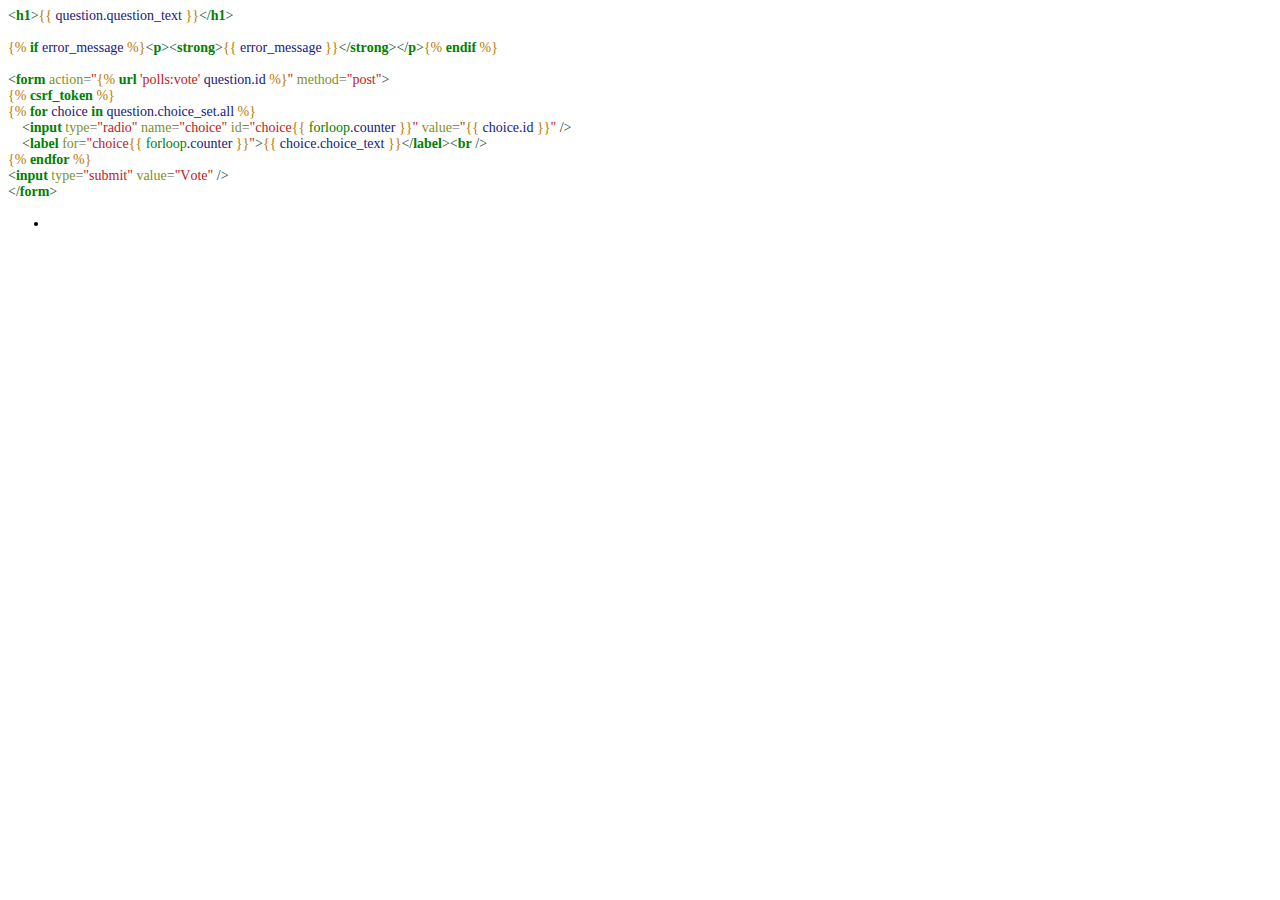
<file: mysite/polls/templates/polls/detail.html>
<!DOCTYPE html PUBLIC "-//W3C//DTD HTML 4.01//EN" "http://www.w3.org/TR/html4/strict.dtd">
<html>
<head>
  <meta http-equiv="Content-Type" content="text/html; charset=utf-8">
  <meta http-equiv="Content-Style-Type" content="text/css">
  <title></title>
  <meta name="Generator" content="Cocoa HTML Writer">
  <meta name="CocoaVersion" content="1561.6">
  <style type="text/css">
    p.p1 {margin: 0.0px 0.0px 0.0px 0.0px; line-height: 16.0px; font: 14.0px Menlo; color: #19177c; -webkit-text-stroke: #19177c}
    p.p2 {margin: 0.0px 0.0px 0.0px 0.0px; line-height: 16.0px; font: 14.0px Menlo; color: #0c4b33; -webkit-text-stroke: #0c4b33; min-height: 16.0px}
    p.p3 {margin: 0.0px 0.0px 0.0px 0.0px; line-height: 16.0px; font: 14.0px Menlo; color: #ba2121; -webkit-text-stroke: #ba2121}
    p.p4 {margin: 0.0px 0.0px 0.0px 0.0px; line-height: 16.0px; font: 14.0px Menlo; color: #008000; -webkit-text-stroke: #008000}
    li.li5 {margin: 0.0px 0.0px 0.0px 0.0px; line-height: 14.0px; font: 12.0px Times; color: #000000; -webkit-text-stroke: #000000; min-height: 14.0px}
    span.s1 {font-kerning: none; color: #0c4b33; -webkit-text-stroke: 0px #0c4b33}
    span.s2 {font-kerning: none; color: #008000; -webkit-text-stroke: 0px #008000}
    span.s3 {font-kerning: none; color: #bc7a00; -webkit-text-stroke: 0px #bc7a00}
    span.s4 {font-kerning: none}
    span.s5 {font-kerning: none; color: #7d9029; -webkit-text-stroke: 0px #7d9029}
    span.s6 {font-kerning: none; color: #666666; -webkit-text-stroke: 0px #666666}
    span.s7 {font-kerning: none; color: #19177c; -webkit-text-stroke: 0px #19177c}
    span.s8 {font-kerning: none; color: #ba2121; -webkit-text-stroke: 0px #ba2121}
    ul.ul1 {list-style-type: disc}
  </style>
</head>
<body>
<p class="p1"><span class="s1">&lt;</span><span class="s2"><b>h1</b></span><span class="s1">&gt;</span><span class="s3">{{</span><span class="s1"> </span><span class="s4">question.question_text</span><span class="s1"> </span><span class="s3">}}</span><span class="s1">&lt;/</span><span class="s2"><b>h1</b></span><span class="s1">&gt;</span></p>
<p class="p2"><span class="s4"></span><br></p>
<p class="p1"><span class="s3">{%</span><span class="s1"> </span><span class="s2"><b>if</b></span><span class="s1"> </span><span class="s4">error_message</span><span class="s1"> </span><span class="s3">%}</span><span class="s1">&lt;</span><span class="s2"><b>p</b></span><span class="s1">&gt;&lt;</span><span class="s2"><b>strong</b></span><span class="s1">&gt;</span><span class="s3">{{</span><span class="s1"> </span><span class="s4">error_message</span><span class="s1"> </span><span class="s3">}}</span><span class="s1">&lt;/</span><span class="s2"><b>strong</b></span><span class="s1">&gt;&lt;/</span><span class="s2"><b>p</b></span><span class="s1">&gt;</span><span class="s3">{%</span><span class="s1"> </span><span class="s2"><b>endif</b></span><span class="s1"> </span><span class="s3">%}</span></p>
<p class="p2"><span class="s4"></span><br></p>
<p class="p3"><span class="s1">&lt;</span><span class="s2"><b>form</b></span><span class="s1"> </span><span class="s5">action</span><span class="s6">=</span><span class="s4">"</span><span class="s3">{%</span><span class="s1"> </span><span class="s2"><b>url</b></span><span class="s1"> </span><span class="s4">'polls:vote'</span><span class="s1"> </span><span class="s7">question.id</span><span class="s1"> </span><span class="s3">%}</span><span class="s4">"</span><span class="s1"> </span><span class="s5">method</span><span class="s6">=</span><span class="s4">"post"</span><span class="s1">&gt;</span></p>
<p class="p4"><span class="s3">{%</span><span class="s1"> </span><span class="s4"><b>csrf_token</b></span><span class="s1"> </span><span class="s3">%}</span></p>
<p class="p1"><span class="s3">{%</span><span class="s1"> </span><span class="s2"><b>for</b></span><span class="s1"> </span><span class="s4">choice</span><span class="s1"> </span><span class="s2"><b>in</b></span><span class="s1"> </span><span class="s4">question.choice_set.all</span><span class="s1"> </span><span class="s3">%}</span></p>
<p class="p3"><span class="s1"><span class="Apple-converted-space">    </span>&lt;</span><span class="s2"><b>input</b></span><span class="s1"> </span><span class="s5">type</span><span class="s6">=</span><span class="s4">"radio"</span><span class="s1"> </span><span class="s5">name</span><span class="s6">=</span><span class="s4">"choice"</span><span class="s1"> </span><span class="s5">id</span><span class="s6">=</span><span class="s4">"choice</span><span class="s3">{{</span><span class="s1"> </span><span class="s2">forloop</span><span class="s7">.counter</span><span class="s1"> </span><span class="s3">}}</span><span class="s4">"</span><span class="s1"> </span><span class="s5">value</span><span class="s6">=</span><span class="s4">"</span><span class="s3">{{</span><span class="s1"> </span><span class="s7">choice.id</span><span class="s1"> </span><span class="s3">}}</span><span class="s4">"</span><span class="s1"> /&gt;</span></p>
<p class="p1"><span class="s1"><span class="Apple-converted-space">    </span>&lt;</span><span class="s2"><b>label</b></span><span class="s1"> </span><span class="s5">for</span><span class="s6">=</span><span class="s8">"choice</span><span class="s3">{{</span><span class="s1"> </span><span class="s2">forloop</span><span class="s4">.counter</span><span class="s1"> </span><span class="s3">}}</span><span class="s8">"</span><span class="s1">&gt;</span><span class="s3">{{</span><span class="s1"> </span><span class="s4">choice.choice_text</span><span class="s1"> </span><span class="s3">}}</span><span class="s1">&lt;/</span><span class="s2"><b>label</b></span><span class="s1">&gt;&lt;</span><span class="s2"><b>br</b></span><span class="s1"> /&gt;</span></p>
<p class="p4"><span class="s3">{%</span><span class="s1"> </span><span class="s4"><b>endfor</b></span><span class="s1"> </span><span class="s3">%}</span></p>
<p class="p3"><span class="s1">&lt;</span><span class="s2"><b>input</b></span><span class="s1"> </span><span class="s5">type</span><span class="s6">=</span><span class="s4">"submit"</span><span class="s1"> </span><span class="s5">value</span><span class="s6">=</span><span class="s4">"Vote"</span><span class="s1"> /&gt;</span></p>
<p class="p4"><span class="s1">&lt;/</span><span class="s4"><b>form</b></span><span class="s1">&gt;</span></p>
<ul class="ul1">
  <li class="li5"><span class="s4"></span><br></li>
</ul>
</body>
</html>
</file>
